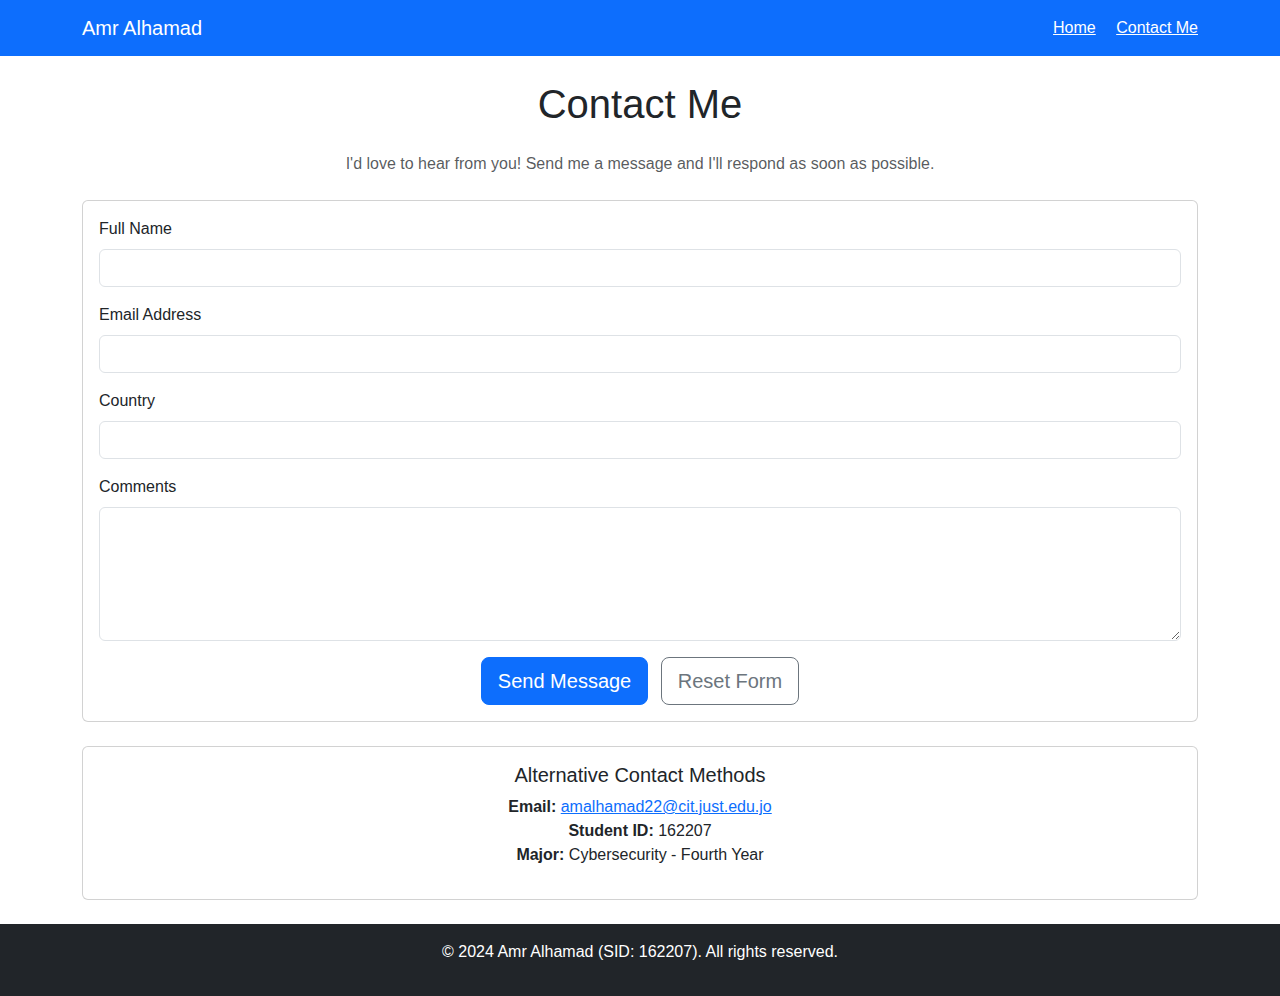
<file: contact.html>
<!DOCTYPE html>
<html lang="en">
<head>
    <meta charset="UTF-8">
    <meta name="viewport" content="width=device-width, initial-scale=1.0">
    <title>Contact Me - Amr Alhamad (SID: 162207)</title>
    <link href="https://cdn.jsdelivr.net/npm/bootstrap@5.3.0/dist/css/bootstrap.min.css" rel="stylesheet">
    <link rel="stylesheet" href="styles.css">
</head>
<body>
    <!-- Navigation -->
    <nav class="navbar navbar-dark bg-primary">
        <div class="container">
            <a class="navbar-brand" href="index.html">Amr Alhamad</a>
            <div>
                <a class="text-white me-3" href="index.html">Home</a>
                <a class="text-white" href="contact.html">Contact Me</a>
            </div>
        </div>
    </nav>

    <!-- Contact Form -->
    <div class="container mt-4">
        <h1 class="text-center mb-4">Contact Me</h1>
        <p class="text-center text-muted mb-4">I'd love to hear from you! Send me a message and I'll respond as soon as possible.</p>

        <div class="card">
            <div class="card-body">
                <form id="contactForm">
                    <div class="mb-3">
                        <label for="fullName" class="form-label">Full Name</label>
                        <input type="text" class="form-control" id="fullName" name="fullName" required>
                        <div class="invalid-feedback" id="nameError"></div>
                    </div>

                    <div class="mb-3">
                        <label for="email" class="form-label">Email Address</label>
                        <input type="email" class="form-control" id="email" name="email" required>
                        <div class="invalid-feedback" id="emailError"></div>
                    </div>

                    <div class="mb-3">
                        <label for="country" class="form-label">Country</label>
                        <input type="text" class="form-control" id="country" name="country" required>
                        <div class="invalid-feedback" id="countryError"></div>
                    </div>

                    <div class="mb-3">
                        <label for="comments" class="form-label">Comments</label>
                        <textarea class="form-control" id="comments" name="comments" rows="5" required></textarea>
                        <div class="invalid-feedback" id="commentsError"></div>
                    </div>

                    <div class="text-center">
                        <button type="submit" class="btn btn-primary btn-lg me-2">Send Message</button>
                        <button type="reset" class="btn btn-outline-secondary btn-lg">Reset Form</button>
                    </div>
                </form>
            </div>
        </div>

        <!-- Contact Info -->
        <div class="card mt-4">
            <div class="card-body text-center">
                <h5>Alternative Contact Methods</h5>
                <p>
                    <strong>Email:</strong> <a href="mailto:amalhamad22@cit.just.edu.jo">amalhamad22@cit.just.edu.jo</a><br>
                    <strong>Student ID:</strong> 162207<br>
                    <strong>Major:</strong> Cybersecurity - Fourth Year
                </p>
            </div>
        </div>
    </div>

    <!-- Footer -->
    <footer class="bg-dark text-white text-center py-3 mt-4">
        <p>&copy; 2024 Amr Alhamad (SID: 162207). All rights reserved.</p>
    </footer>

    <script src="https://cdn.jsdelivr.net/npm/bootstrap@5.3.0/dist/js/bootstrap.bundle.min.js"></script>
    <script src="script.js"></script>
</body>
</html>
</file>
<file: styles.css>
body {
    font-family: Arial, sans-serif;
}


.card:hover {
    box-shadow: 0 4px 8px rgba(0,0,0,0.1);
}

.btn:hover {
    transform: translateY(-1px);
}


.form-control.is-invalid {
    border-color: #dc3545;
}

.invalid-feedback {
    display: block;
    color: #dc3545;
    font-size: 0.875rem;
}
</file>
